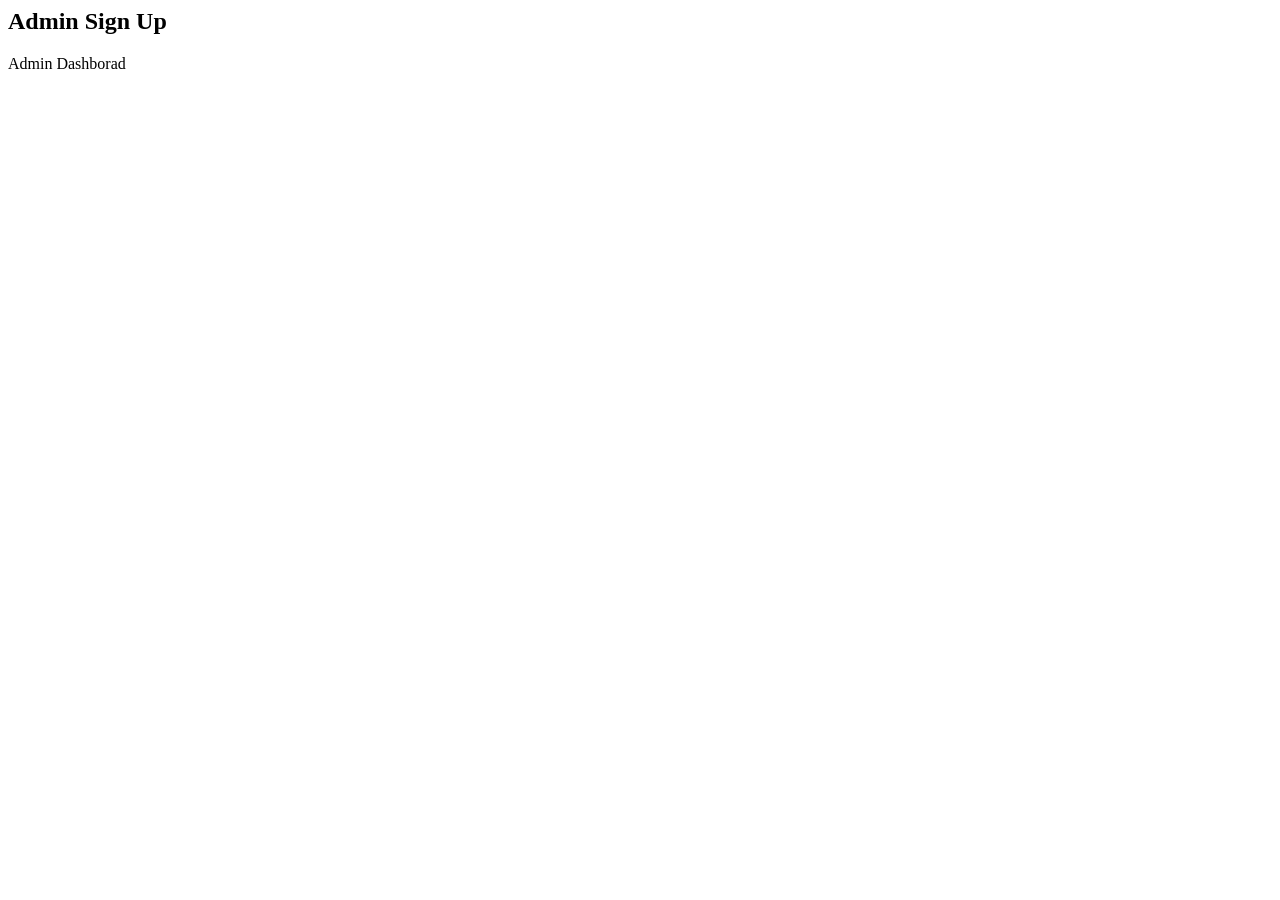
<file: minicafe/src/main/resources/templates/admin/index.html>
<html xmlns:th="http://www.thymeleaf.org" xmlns:layout="http://www.ultraq.net.nz/thymeleaf/layout"
      xmlns:sec="http://www.thymeleaf.org/extras/spring-security" layout:decorate="~{layout}">
<div layout:fragment="content" class="container my-3">
  <div th:if="${!adminExists}">
    <a th:href="@{/admin/signup}"> <h2>Admin Sign Up </h2></a>
  </div>

  <div th:id="${isAdmin}">
    <a th:href="@{/admin/main}"> Admin Dashborad </a>
  </div>
</div>
</html>
</file>
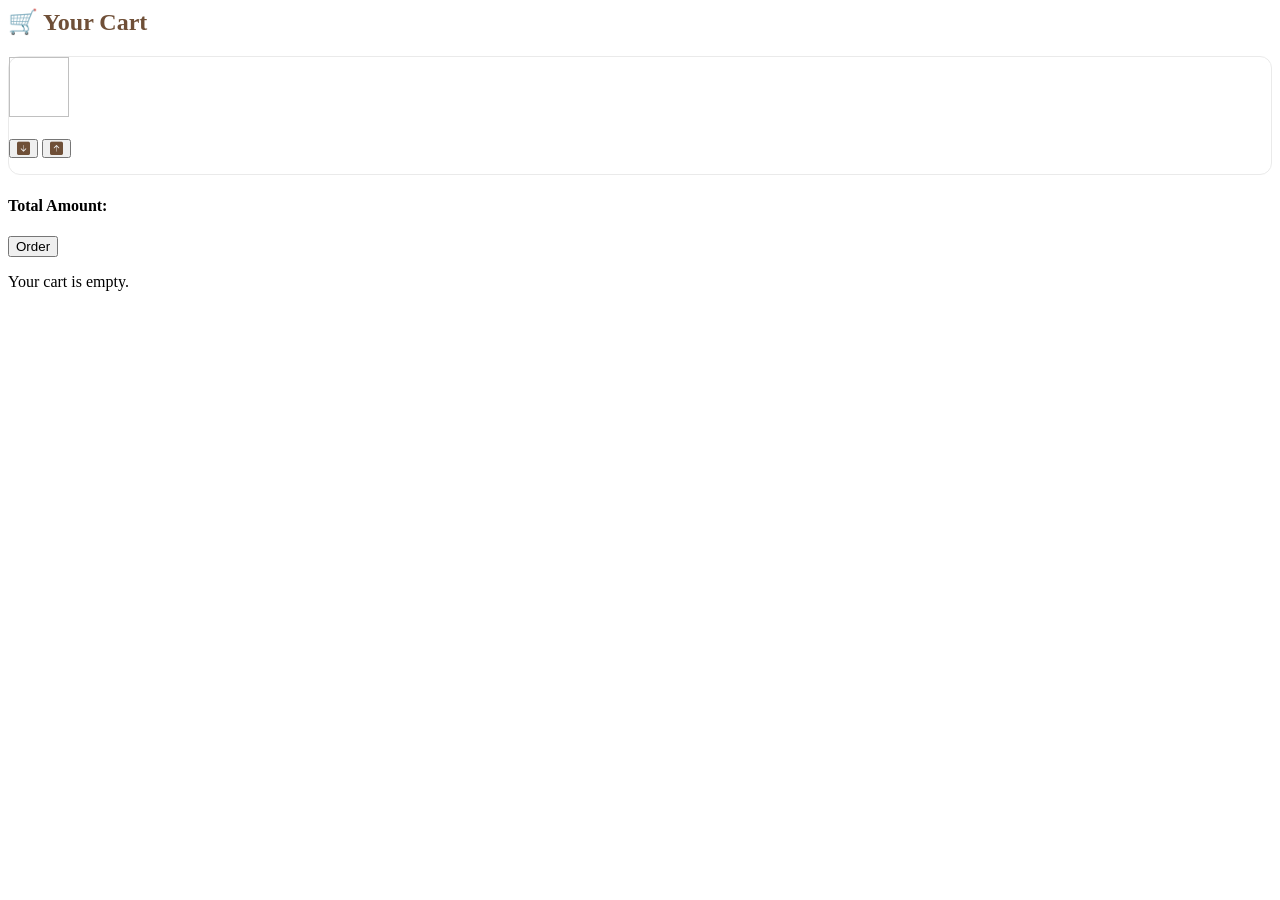
<file: minicafe/src/main/resources/templates/cart_view.html>
<html xmlns:th="http://www.thymeleaf.org"
      xmlns:layout="http://www.ultraq.net.nz/thymeleaf/layout"
      xmlns:sec="http://www.thymeleaf.org/extras/spring-security"
      layout:decorate="~{layout}">

<head>
  <link rel="stylesheet" href="https://cdn.jsdelivr.net/npm/bootstrap-icons@1.11.3/font/bootstrap-icons.css">
</head>
<body>
<div layout:fragment="content" class="container my-4">
  <h2 class="mb-4">🛒 Your Cart</h2>

  <div th:if="${cartlist != null and cartlist.size() > 0}">
    <div th:each="cartItem : ${cartlist}" class="card mb-3 shadow-sm">
      <div class="card-body d-flex align-items-center">
        <img th:src="${cartItem.menu.coffeeImageUrl != null ? cartItem.menu.coffeeImageUrl : '/images/logo.jpg'}"
             class="rounded" style="height: 60px; width: 60px; object-fit: cover; margin-right: 15px;">

        <div class="flex-grow-1">
          <h5 class="mb-1" th:text="${cartItem.menu.title != null ? cartItem.menu.title : 'Unknown Menu'}"></h5>

          <form th:action="@{/cart/update}" method="post" class="d-inline">
            <input type="hidden" name="menuId" th:value="${cartItem.menu.menuId}"/>
            <button type="submit" name="action" value="decrease" class="btn btn-link p-0 me-2">
              <i class="bi bi-arrow-down-square-fill fs-5" style="color: #6f4f37;"></i> <!-- 커피색 -->
            </button>
            <span class="mx-2 fw-bold" th:text="${cartItem.quantity}"></span>
            <button type="submit" name="action" value="increase" class="btn btn-link p-0 ms-2">
              <i class="bi bi-arrow-up-square-fill fs-5" style="color: #6f4f37;"></i> <!-- 커피색 -->
            </button>
          </form>
        </div>

        <div class="text-end">
          <span class="fw-bold text-success" th:text="'$' + ${cartItem.menu.price * cartItem.quantity}"></span>
        </div>
      </div>
    </div>

    <div class="text-end mt-4">
      <h4>Total Amount: <span class="text-primary" th:text="'$' + ${totalAmount}"></span></h4>
    </div>

    <form th:action="@{/order/submit}" method="post" class="orderSubmit mt-4">
      <input type="hidden" th:name="${_csrf.parameterName}" th:value="${_csrf.token}"/>
      <button type="submit" class="btn btn-primary">Order</button>
    </form>
  </div>


  <p th:if="${cartlist == null or cartlist.size() == 0}" class="text-center text-muted fs-5">Your cart is empty.</p>
</div>

<style>
  h2 {
    font-weight: 600;
    color: #6f4f37;
  }

  .card {
    border: 1px solid #eaeaea;
    border-radius: 12px;
  }

  .text-success {
    color: #4b6f44 !important;
  }

  .text-primary {
    color: #6f4f37 !important;
  }
</style>
</body>
</html>
</file>
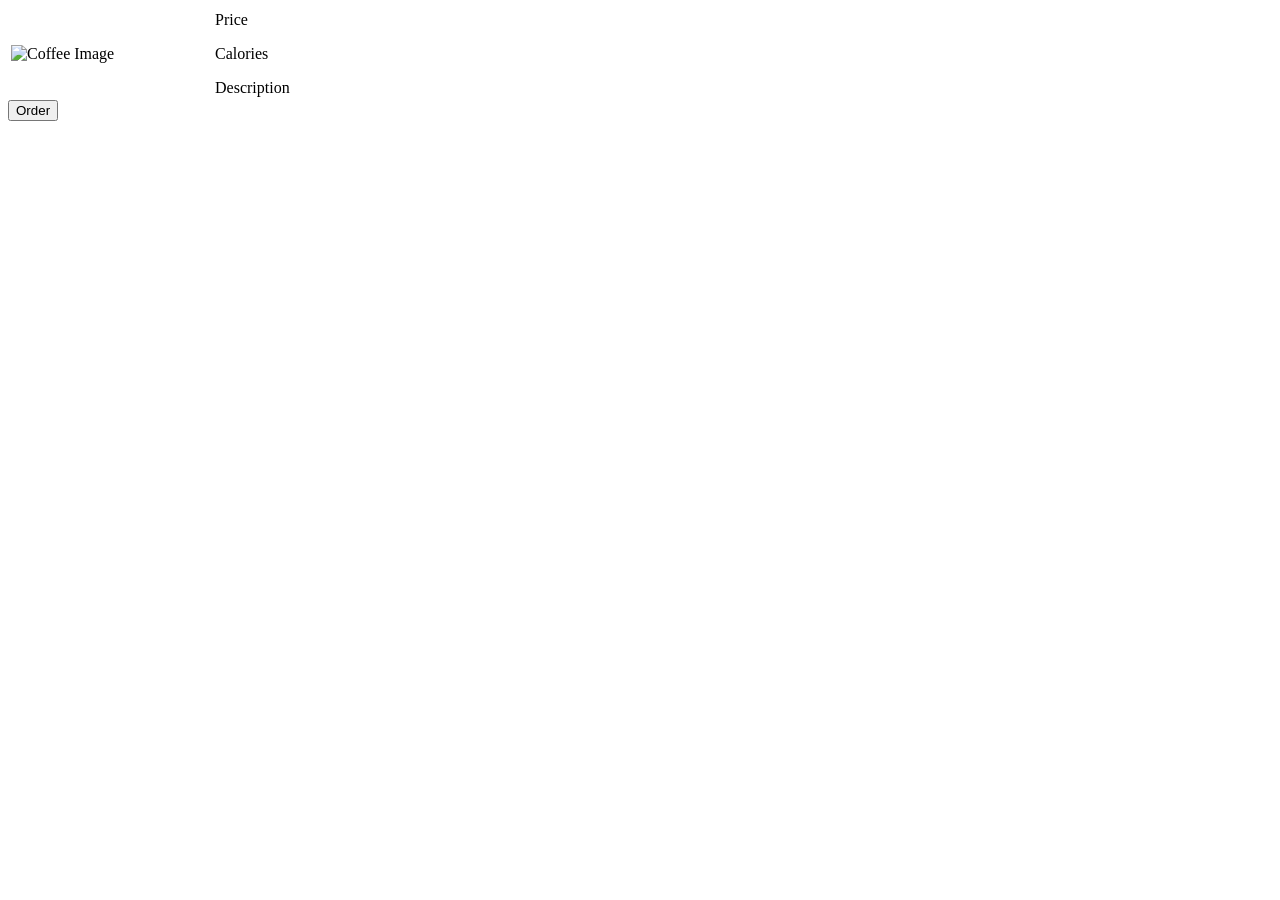
<file: minicafe/src/main/resources/templates/menu_detail.html>
<html xmlns:th="http://www.thymeleaf.org" xmlns:layout="http://www.ultraq.net.nz/thymeleaf/layout"
      xmlns:sec="http://www.thymeleaf.org/extras/spring-security" layout:decorate="~{layout}">
    <div layout:fragment="content" class="container my-3">
        <table class="table">
            <tr>
                <td class="coffee-image" style="width: 200px;">
                    <img th:src="@{${menu.coffeeImageUrl}}" alt="Coffee Image"
                         style="display: bloc; margin auto; with 400px;">
                </td>
                <td class="coffee-content">
                    <h4 th:text="${menu.title}"></h4>
                    <p>Price</p> <div th:text="${menu.price}"></div>
                    <p>Calories</p> <div th:text="${menu.calories}"></div>
                    <p>Description</p> <div th:text="${menu.content}"></div>
                </td>
            </tr>
        </table>

        <form th:action="@{/cart/add}" method="post">
            <input type="hidden" name="menuId" th:value="${menu.menuId}">
            <button type="submit" class="btn btn-success">Order</button>
        </form>

        <div class="my-3">
            <a th:if="${#authorization.expression('hasRole(''ROLE_ADMIN'')')}"
               th:href="@{|/menu/modify/${menu.menuId}|}" class="btn btn-sm btn-outline-secondary"
               sec:authorize="isAuthenticated()" th:text="Modify"></a>
            <a th:if="${#authorization.expression('hasRole(''ROLE_ADMIN'')')}"
               th:href="'javascript:void(0)'"
               th:data-uri="@{|/menu/delete/${menu.menuId}|}"
               class="btn btn-sm btn-outline-secondary delete"
               sec:authorize="isAuthenticated()"
               th:text="Delete"></a>
        </div>

    </div>
</html>
</file>
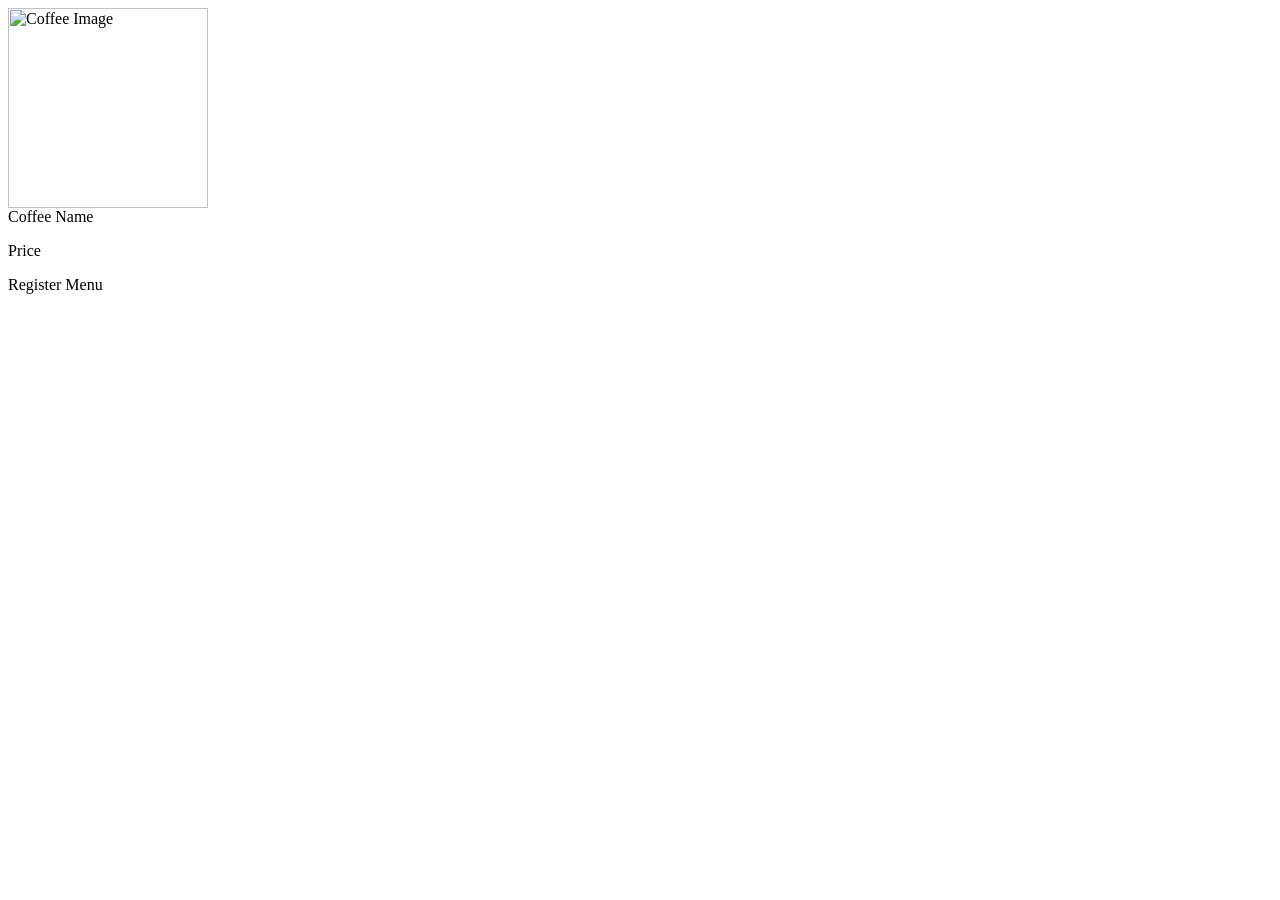
<file: minicafe/src/main/resources/templates/menu_list.html>
<html xmlns:th="http://www.thymeleaf.org" xmlns:layout="http://www.ultraq.net.nz/thymeleaf/layout"
        layout:decorate="~{layout}">
<div layout:fragment="content" class="container my-3">
    <div class="row menu-list">
        <div class="col-md-4 mb-4" th:each="menu : ${menuList}">
            <div class="card h-100 text-center">
                <a th:href="@{|/menu/detail/${menu.menuId}|}">
                    <img th:src="@{${menu.coffeeImageUrl}}" class="card-img-top" alt="Coffee Image"
                         style="height: 200px; object-fit: cover;">
                </a>
                <div class="card-body">
                    <h7 class="card-title" th:text="${menu.title}">Coffee Name</h7>
                    <p class="card-text text-muted" th:text="'$' + ${menu.price}">Price</p>
                </div>
            </div>
        </div>
    </div>
    <a th:if="${#authorization.expression('hasRole(''ROLE_ADMIN'')')}"
       th:href="@{/menu/create}" class="btn btn-primary">
        Register Menu
    </a>
</div>

<style>
    .card {
        transition: all 0.2s ease-in-out;
    }

    .card:hover{
        box-shadow: 0 4px 20px rgba(0,0,0,0.1);
        transform: scale(1.02);
        transition: all 0.2s ease-in-out;
    }
</style>
</html>
</file>
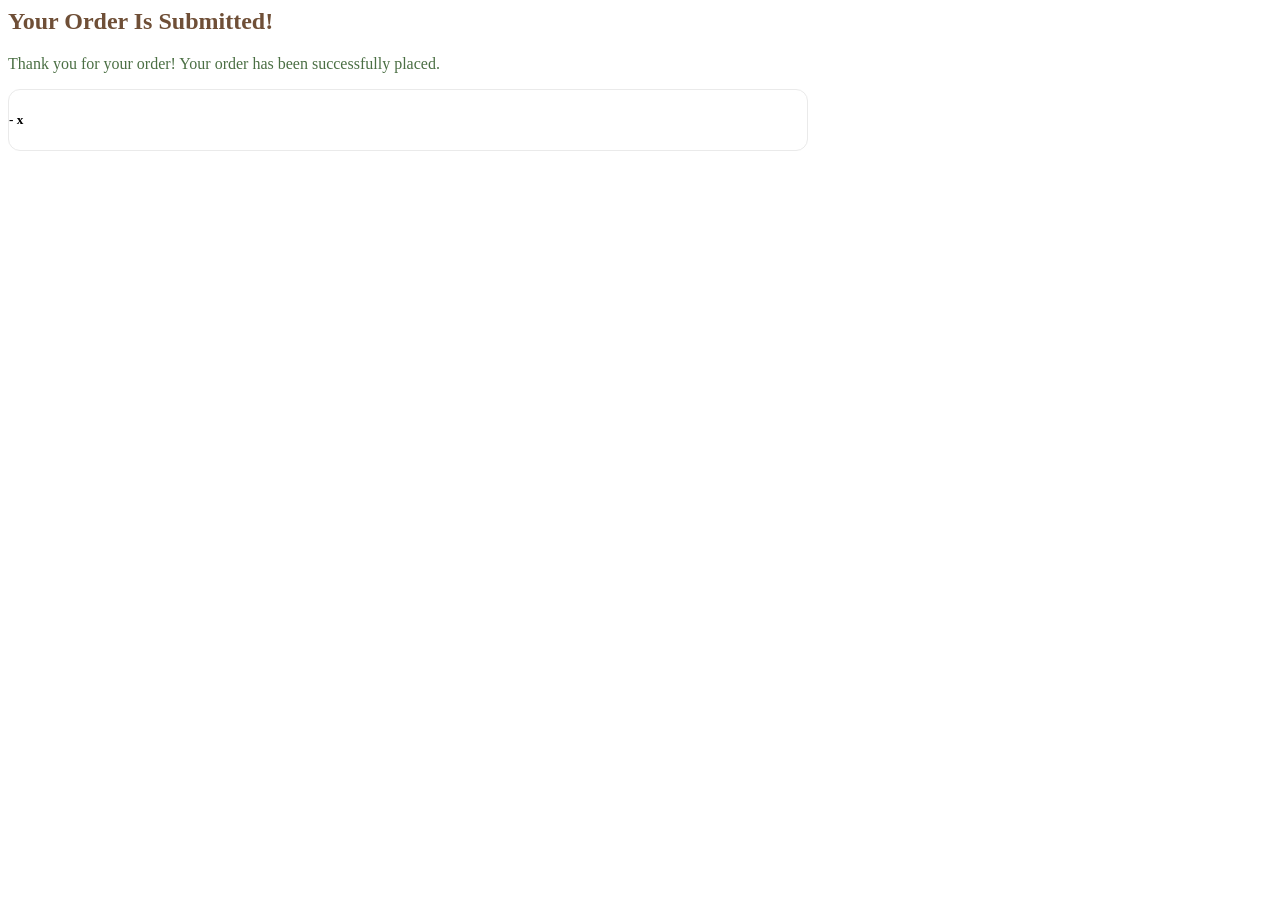
<file: minicafe/src/main/resources/templates/order_review.html>
<html xmlns:th="http://www.thymeleaf.org"
      xmlns:layout="http://www.ultraq.net.nz/thymeleaf/layout"
      xmlns:sec="http://www.thymeleaf.org/extras/spring-security"
      layout:decorate="~{layout}">

<div layout:fragment="content" class="container my-4">
    <h2 class="mb-4"> Your Order Is Submitted! </h2>
    <p class="text-success">Thank you for your order! Your order has been successfully placed.</p>

    <div th:if="${orderItemList != null and orderItemList.size() > 0}">
        <div th:each="orderItem : ${orderItemList}" class="card mb-3 shadow-sm">
            <div class="card-body d-flex align-items-center">
                <h5 class="mb-1">
                    <span th:text="${orderItem.menuTitle}"></span> -
                    <span th:text="'$' + ${orderItem.price}"></span> x
                    <span th:text="${orderItem.quantity}"></span>
                </h5>
            </div>
        </div>
    </div>

</div>



<style>
    .container {
        max-width:800px;
    }

    h2 {
      font-weight: 600;
      color: #6f4f37;
    }

    .card {
      border: 1px solid #eaeaea;
      border-radius: 12px;
    }

    .text-success {
      color: #4b6f44 !important;
    }

    .text-primary {
      color: #6f4f37 !important;
    }
</style>
</html>
</file>
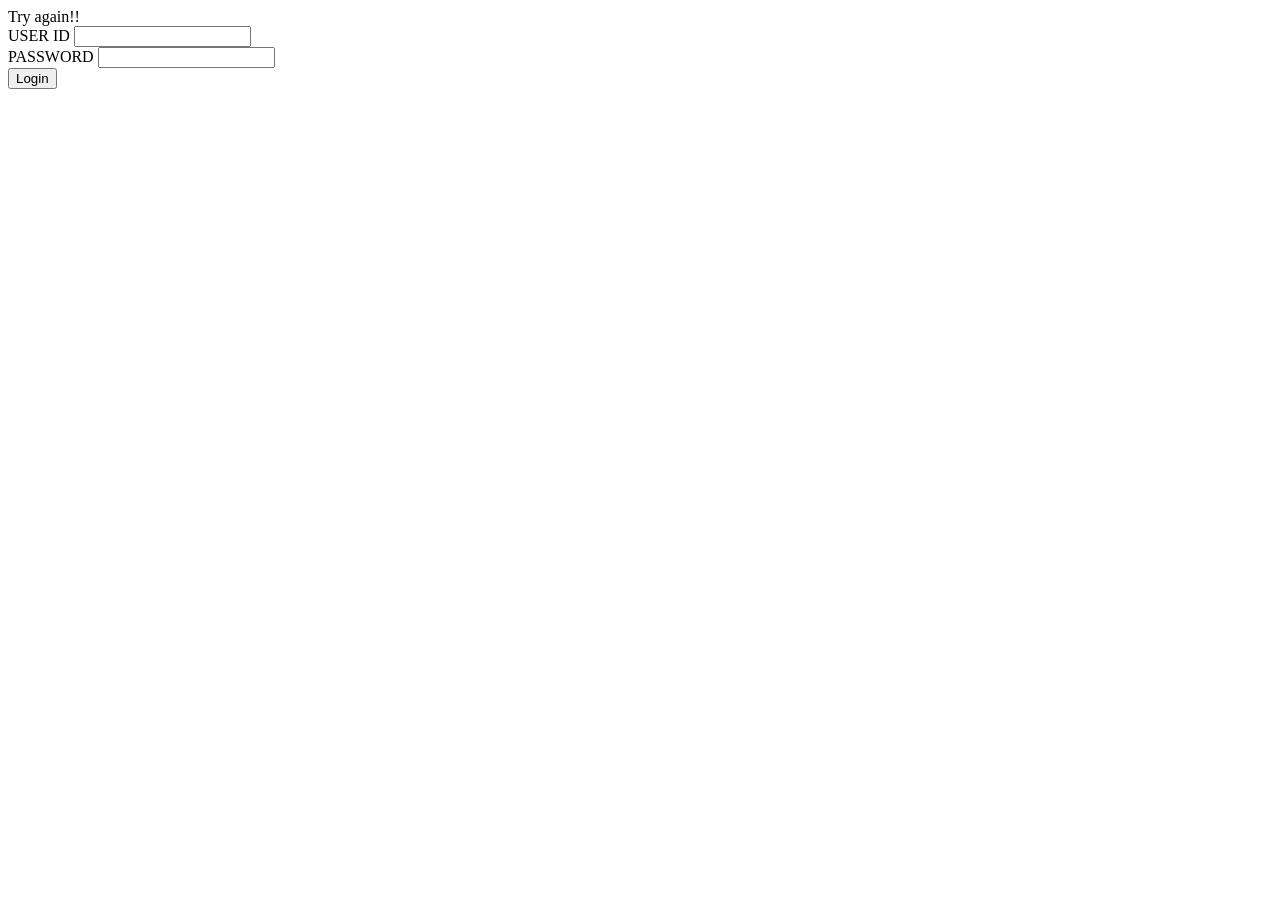
<file: minicafe/src/main/resources/templates/user_login_form.html>
<html xmlns:th="http://www.thymeleaf.org" xmlns:layout="http://www.ultraq.net.nz/thymeleaf/layout"
      layout:decorate="~{layout}">
  <div layout:fragment="content" class="container my-3">
    <form th:action="@{/user/login}" method="post">
      <div th:if="${param.error}">
        <div class="alert alert-danger">
          Try again!!
        </div>
      </div>

      <div class="mb-3">
        <label for="username" class="form-label">USER ID</label>
        <input type="text" name="username" id="username" class="form-control">
      </div>
      <div class="mb-3">
        <label for="password" class="form-label">PASSWORD</label>
        <input type="password" name="password" id="password" class="form-control">
      </div>

      <button type="submit" class="btn btn-primary">Login</button>
    </form>
  </div>
</html>
</file>
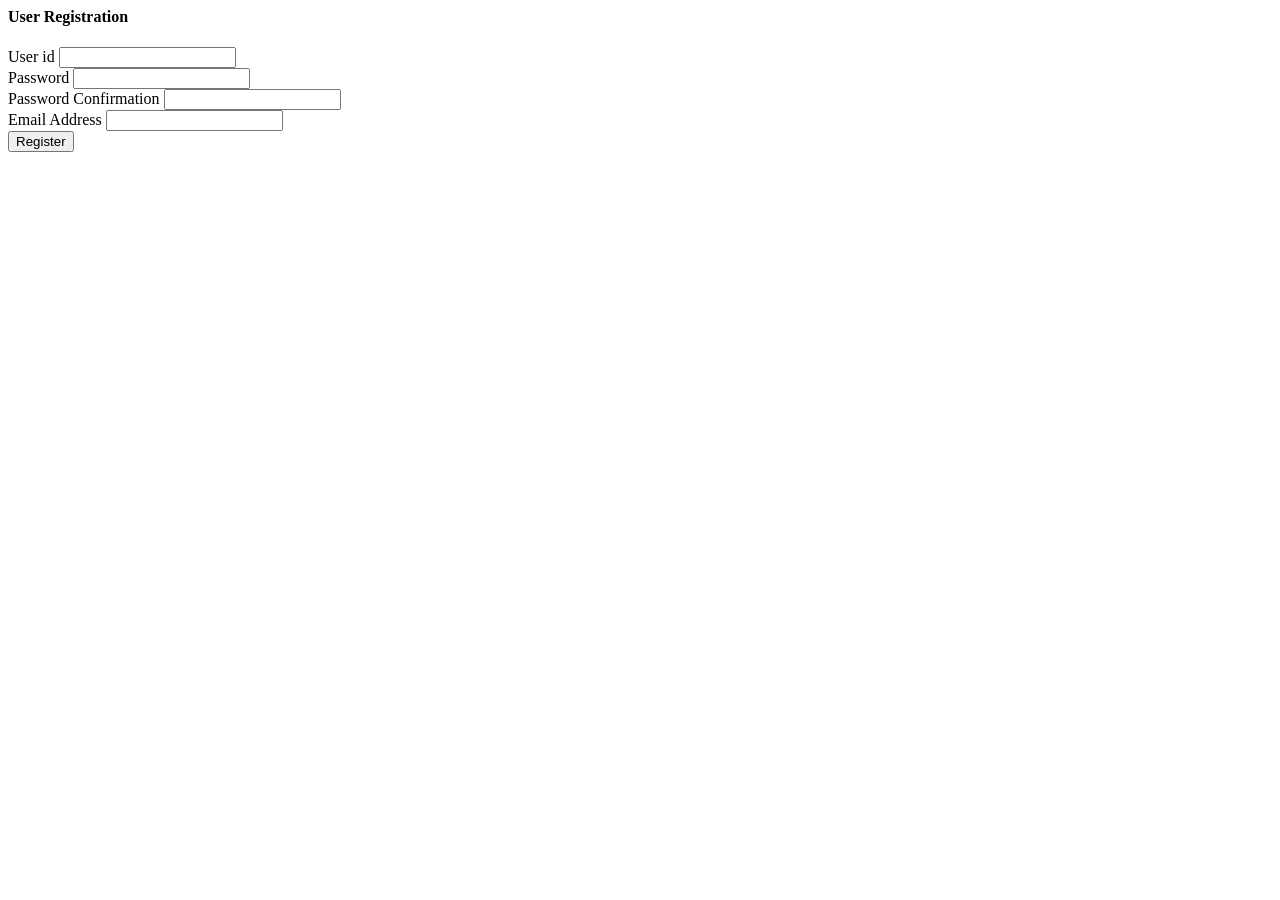
<file: minicafe/src/main/resources/templates/user_signup_form.html>
<html xmlns:th="http://www.thymeleaf.org" xmlns:layout="http://www.ultraq.net.nz/thymeleaf/layout"
      layout:decorate="~{layout}">
  <div layout:fragment="content" class="container my-3">
    <div class="my-3 border-bottom">
      <h4>User Registration</h4>
    </div>
    <form th:action="@{/user/signup}" th:object="${userCreateDto}" method="post">
      <div th:replace="~{form_errors :: formErrorsFragment}"></div>

      <div class="mb-3">
        <label for="username" class="form-label">User id</label>
        <input type="text" th:field="*{username}" class="form-control" id="username">
      </div>
      <div class="mb-3">
        <lable for="password1" class="form-label">Password</lable>
        <input type="password" th:field="*{password1}" class="form-control" id="password1">
      </div>
      <div class="mb-3">
        <label for="password2" class="form-label">Password Confirmation</label>
        <input type="password" th:field="*{password2}" class="form-control" id="password2">
      </div>
      <div class="mb-3">
        <label for="email" class="form-label">Email Address</label>
        <input type="email" th:field="*{email}" class="form-control" id="email">
      </div>
      <button type="submit" class="btn btn-primary">Register</button>
    </form>
  </div>
</html>
</file>
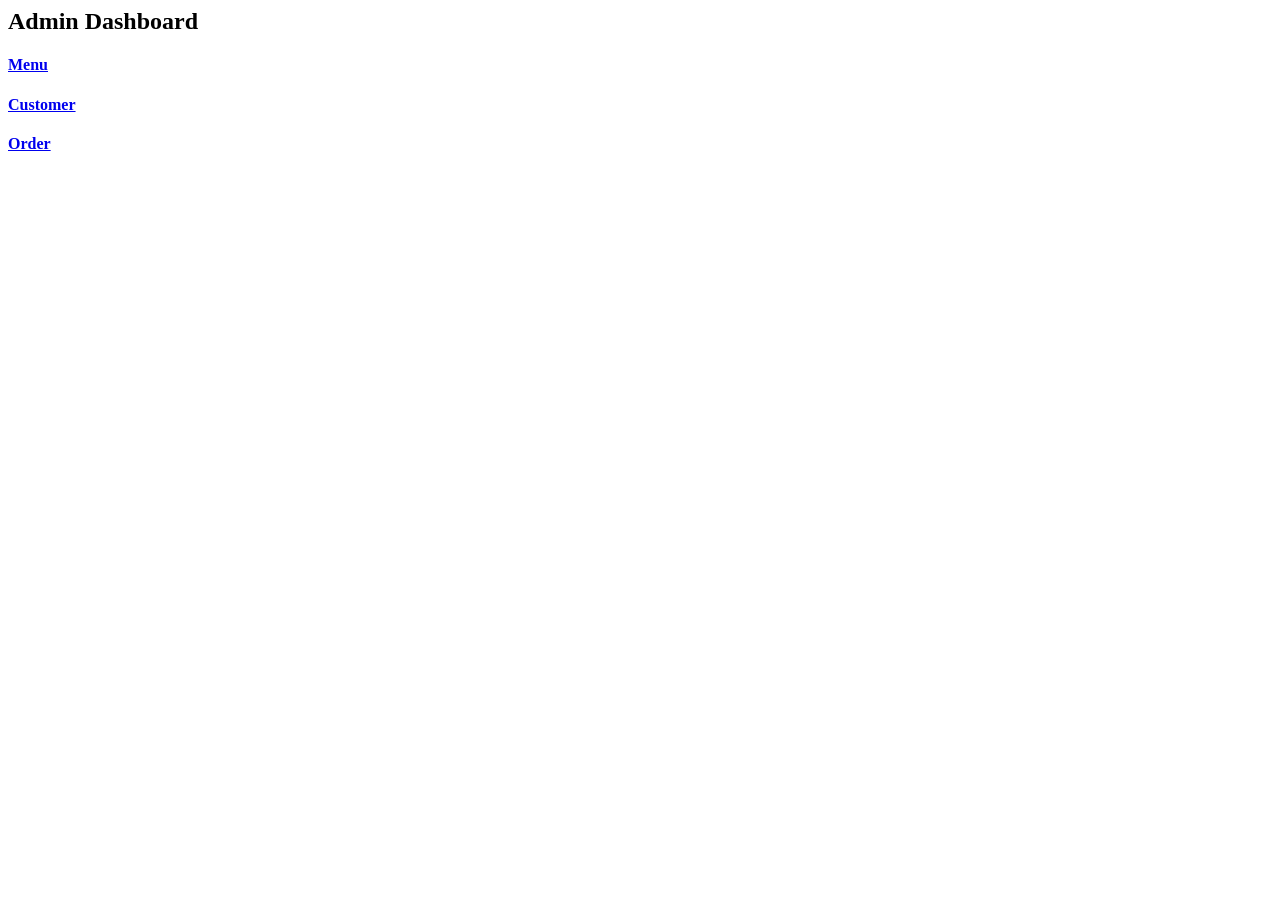
<file: minicafe/src/main/resources/templates/admin/admin_main.html>
<html xmlns:th="http://www.thymeleaf.org" xmlns:layout="http://www.ultraq.net.nz/thymeleaf/layout"
      xmlns:sec="http://www.thymeleaf.org/extras/spring-security" layout:decorate="~{layout}">
<div layout:fragment="content" class="container my-3 admin-dashboard">
  <h2 class="mb-4">Admin Dashboard</h2>

  <div class="row">
    <div class="col-md-4 mb-4">
      <a href="/menu/list" class="card text-white bg-lightgreen h-100 text-decoration-none">
        <div class="card-body d-flex justify-content-center align-items-center">
          <h4 class="card-title">Menu</h4>
        </div>
      </a>
    </div>

    <div class="col-md-4 mb-4">
      <a href="/admin/customers" class="card text-white bg-lightgreen2 h-100 text-decoration-none">
        <div class="card-body d-flex justify-content-center align-items-center">
          <h4 class="card-title">Customer</h4>
        </div>
      </a>
    </div>

    <div class="col-md-4 mb-4">
      <a href="/admin/order/list" class="card text-white bg-lightgreen h-100 text-decoration-none">
        <div class="card-body d-flex justify-content-center align-items-center">
          <h4 class="card-title">Order</h4>
        </div>
      </a>
    </div>
  </div>
</div>
</html>
</file>
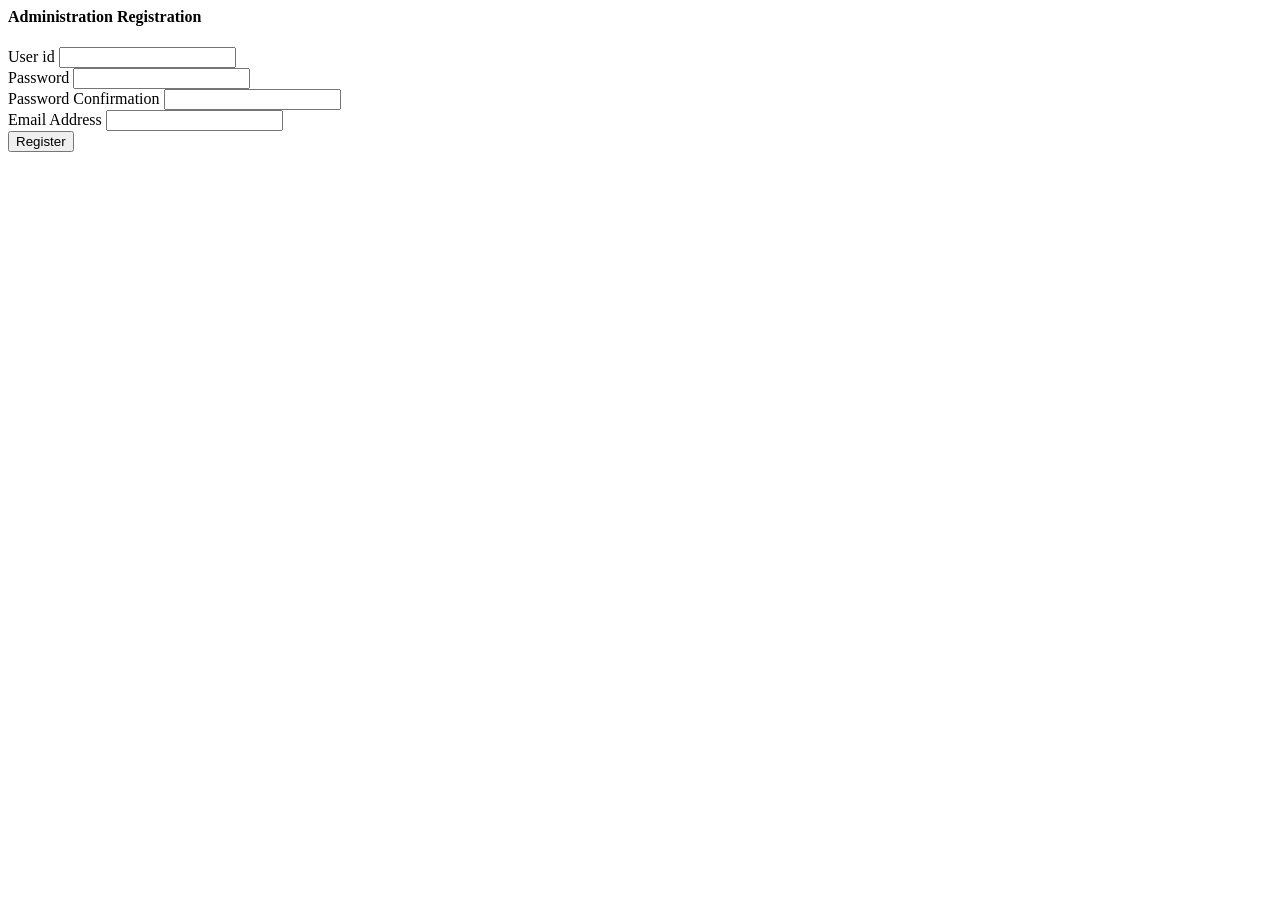
<file: minicafe/src/main/resources/templates/admin/admin_signup_form.html>
<html xmlns:th="http://www.thymeleaf.org" xmlns:layout="http://www.ultraq.net.nz/thymeleaf/layout"
      layout:decorate="~{layout}">
<div layout:fragment="content" class="container my-3">
  <div class="my-3 border-bottom">
    <h4>Administration Registration</h4>
  </div>
  <form th:action="@{/admin/signup}" th:object="${adminCreateDto}" method="post">
    <div th:replace="~{form_errors :: formErrorsFragment}"></div>

    <div class="mb-3">
      <label for="username" class="form-label">User id</label>
      <input type="text" th:field="*{username}" class="form-control" id="username">
    </div>
    <div class="mb-3">
      <label for="password1" class="form-label">Password</label>
      <input type="password" th:field="*{password1}" class="form-control" id="password1">
    </div>
    <div class="mb-3">
      <label for="password2" class="form-label">Password Confirmation</label>
      <input type="password" th:field="*{password2}" class="form-control" id="password2">
    </div>
    <div class="mb-3">
      <label for="email" class="form-label">Email Address</label>
      <input type="email" th:field="*{email}" class="form-control" id="email">
    </div>
    <button type="submit" class="btn btn-primary">Register</button>
  </form>
</div>
</html>
</file>
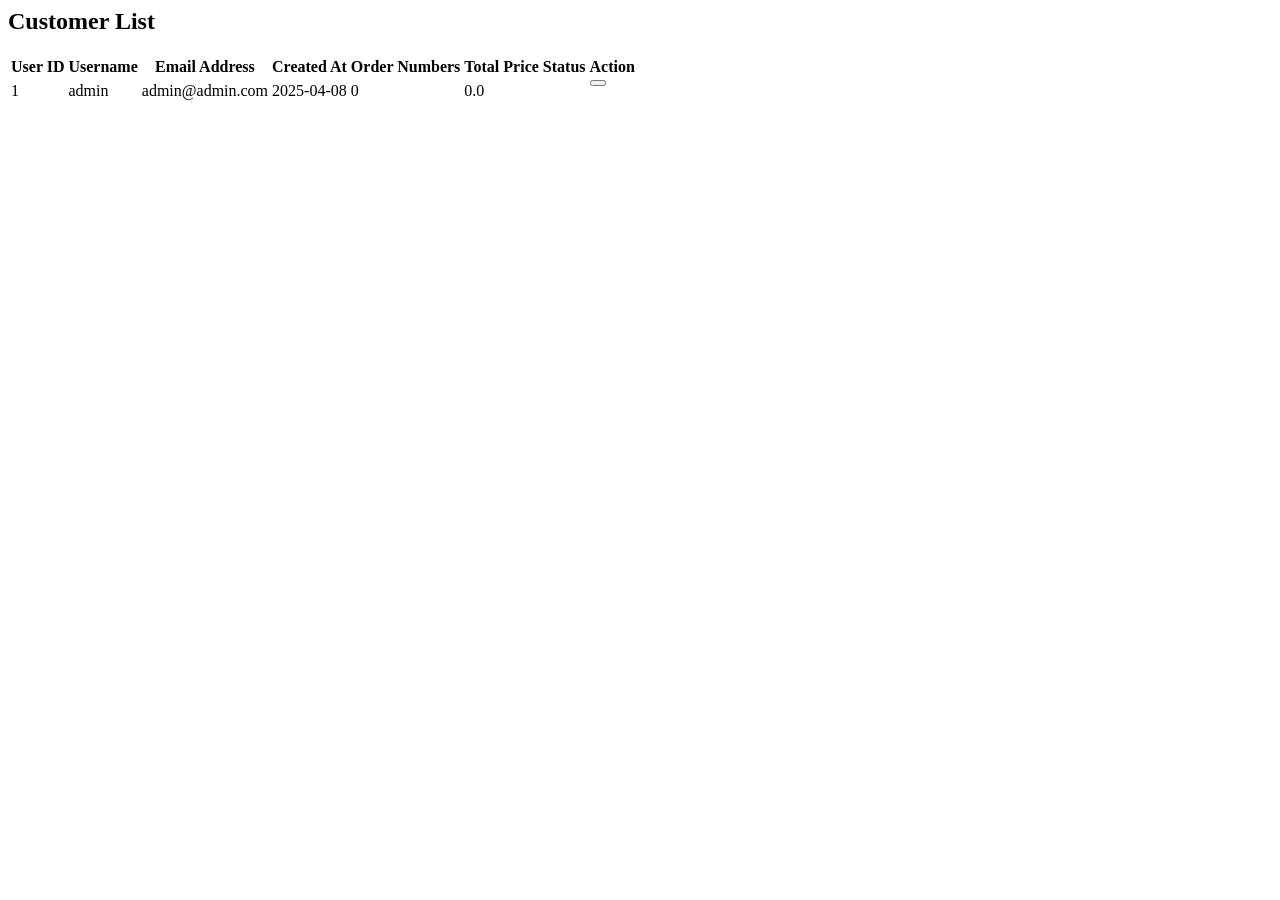
<file: minicafe/src/main/resources/templates/admin/customer_list.html>
<html xmlns:th="http://www.thymeleaf.org" xmlns:layout="http://www.ultraq.net.nz/thymeleaf/layout"
      xmlns:sec="http://www.thymeleaf.org/extras/spring-security" layout:decorate="~{layout}">
<div layout:fragment="content" class="container my-3 customer-list">
  <h2 class="mb-4">Customer List</h2>

  <table class="table table-striped">
    <thead>
    <tr>
      <th>User ID</th>
      <th>Username</th>
      <th>Email Address</th>
      <th>Created At</th>
      <th>Order Numbers</th>
      <th>Total Price</th>
      <th>Status</th>
      <th>Action</th>
    </tr>
    </thead>
    <tbody>
    <tr th:each="customer : ${customerManageDtos}">
      <td th:text="${customer.userId}">1</td>
      <td th:text="${customer.username}">admin</td>
      <td th:text="${customer.email}">admin@admin.com</td>
      <td th:text="${#temporals.format(customer.createdAt, 'yyyy-MM-dd HH:mm:ss')}">2025-04-08</td>
      <td th:text="${customer.orderNumber}">0</td>
      <td th:text="${customer.totalPrice}">0.0</td>
      <td th:text="${customer.active ? 'Active' : 'Inactive'}"></td>
      <td>
        <form th:action="@{'/admin/customers/'+${customer.userId} + '/toggle-active'}" method="post">
          <button type="submit" th:text="${customer.active} ? 'Deactivate' : 'Activate'"
                  class="btn btn-sm"
                  th:classappend="${customer.active} ? 'btn-danger' : 'btn-success'"></button>
        </form>
      </td>
    </tr>
    </tbody>
  </table>
</div>
</html>
</file>
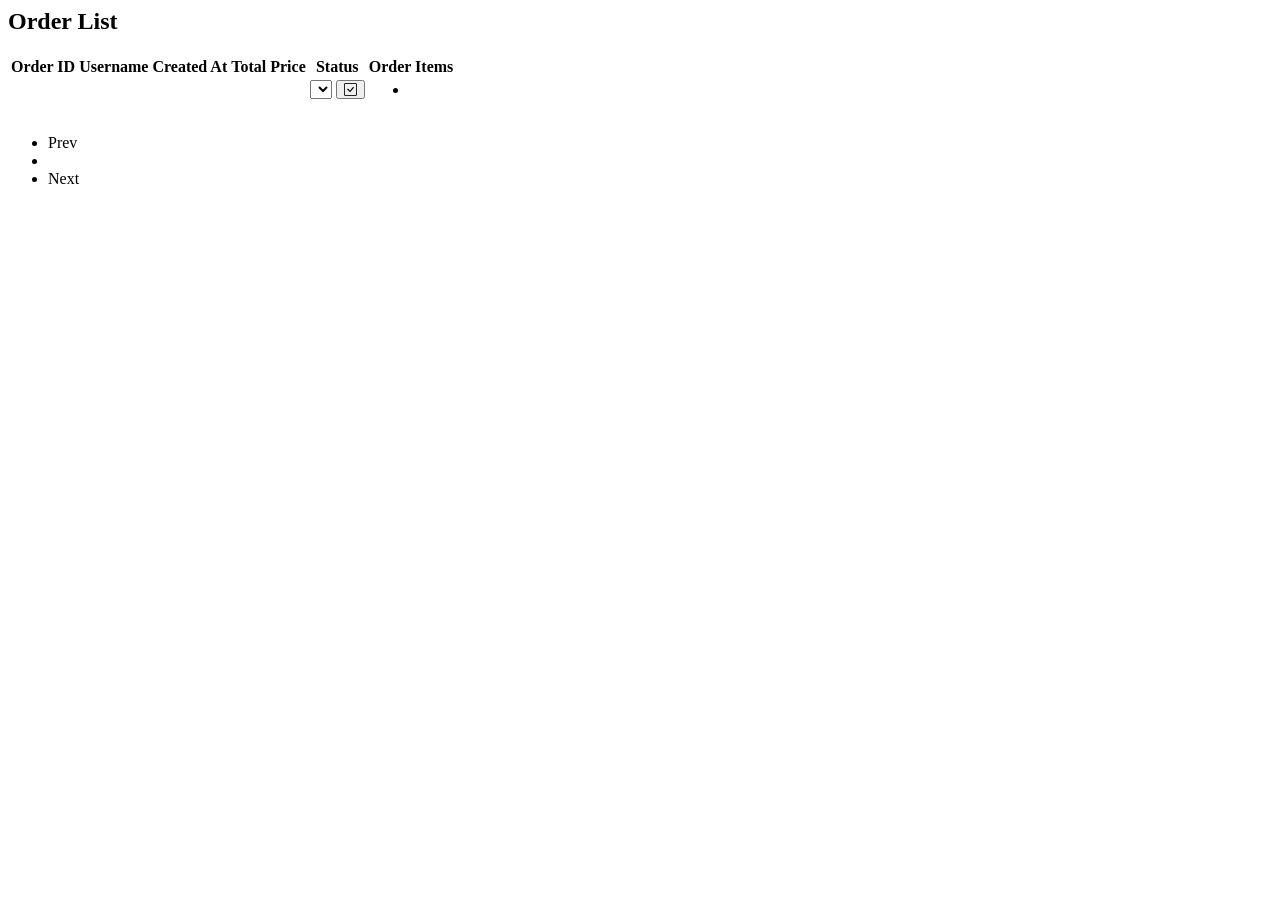
<file: minicafe/src/main/resources/templates/admin/order_list.html>
<html xmlns:th="http://www.thymeleaf.org" xmlns:layout="http://www.ultraq.net.nz/thymeleaf/layout"
      xmlns:sec="http://www.thymeleaf.org/extras/spring-security" layout:decorate="~{layout}">
<head>
    <meta name="_csrf" th:content="${_csrf.token}"/>
    <link rel="stylesheet" href="https://cdn.jsdelivr.net/npm/bootstrap-icons@1.10.5/font/bootstrap-icons.css">
</head>
<body>
<div layout:fragment="content" class="container my-3 customer-list">
    <h2 class="mb-4">Order List</h2>

    <table class="table table-striped">
        <thead>
        <tr>
            <th>Order ID</th>
            <th>Username</th>
            <th>Created At</th>
            <th>Total Price</th>
            <th>Status</th>
            <th>Order Items</th>
        </tr>
        </thead>
        <tbody>
        <tr th:each="order : ${paging.content}">
            <td th:text="${order.orderId}"></td>
            <td th:text="${order.cafeUser.username}"></td>
            <td th:text="${#temporals.format(order.orderDate, 'yyyy-MM-dd HH:mm:ss')}"></td>
            <td th:text="'$'+${order.totalPrice}"></td>
            <td>
                <form th:action="@{/admin/order/status}" method="post">
                    <input type="hidden" th:name="orderId" th:value="${order.orderId}">
                    <select name="orderStatus" class="form-select form-select-sm d-inline w-auto">
                             <option th:each="status : ${T(me.jooie.minicafe.domain.OrderStatus).values()}"
                                th:value="${status}" th:text="${status}"
                                th:selected="${status.name() == order.orderStatus.name()}">
                        </option>
                    </select>
                    <button type="submit" class="btn btn-outline-secondary btn-sm border-0">
                        <i class="bi bi-check-square fs-5"></i>
                    </button>
                </form>
            </td>
            <td>
                <ul>
                    <li th:each="item : ${order.orderItemList}">
                        <span th:text="|${item.menuTitle} x ${item.quantity} ($${item.price})|"></span>
                    </li>
                </ul>
            </td>
        </tr>
        </tbody>
    </table>

    <div th:if="${!paging.isEmpty()}">
        <ul class="pagination justify-content-center">
            <li class="page-item" th:classappend="${!paging.hasPrevious} ? 'disabled'">
                <a class="page-link" th:href="@{|?page=${paging.number-1}|}">Prev</a>
            </li>
            <li th:each="page : ${#numbers.sequence(0, paging.totalPages-1)}"
                th:classappend="${page == paging.number} ? 'active'" class="page-item">
                <a th:text="${page}" class="page-link" th:href="@{|?page=${page}|}"></a>
            </li>
            <li class="page-item" th:classappend="${!paging.hasNext} ? 'disabled'">
                <a class="page-link" th:href="@{|?page=${paging.number+1}|}">Next</a>
            </li>
        </ul>
    </div>
</div>

</body>
</html>
</file>
